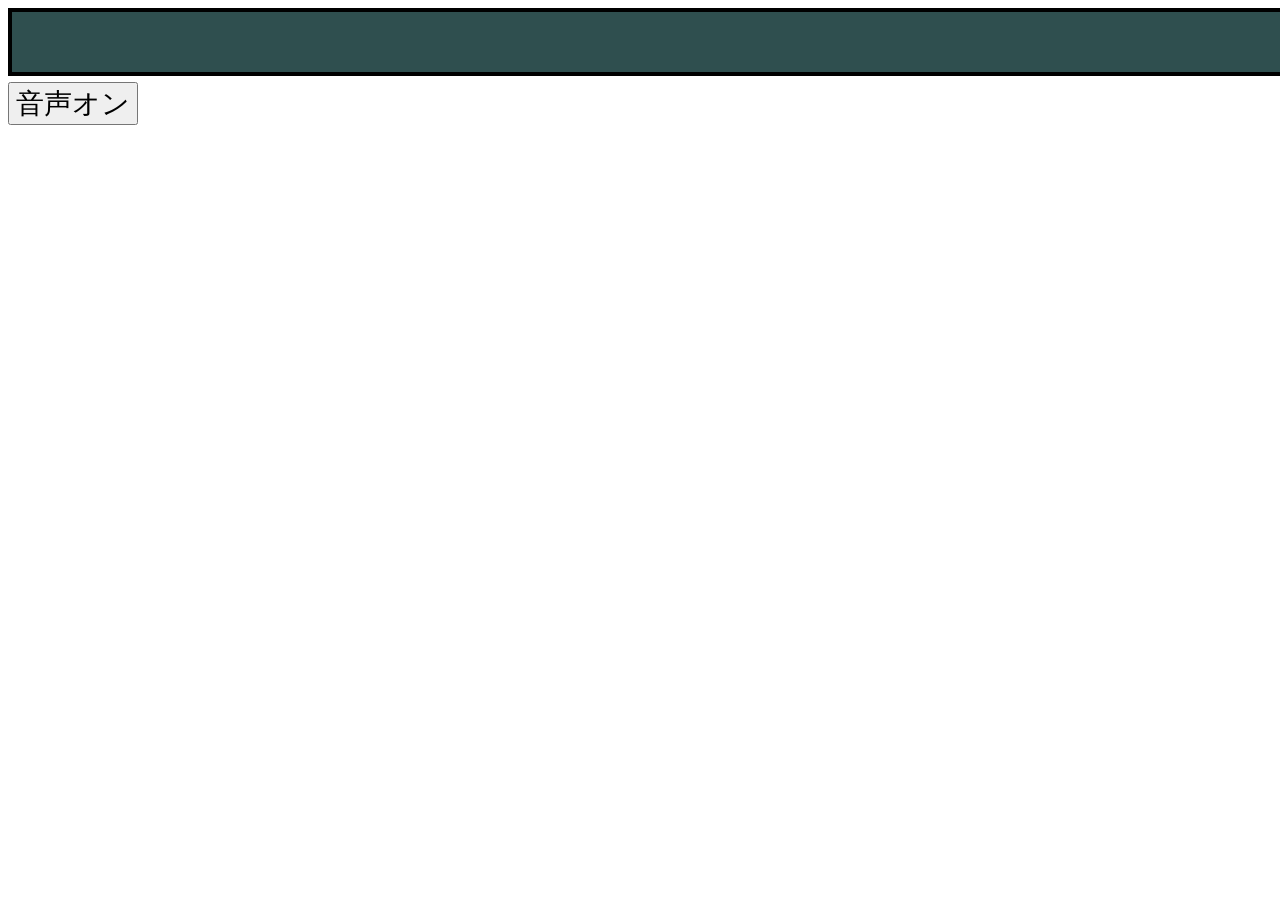
<file: index.html>
<!DOCTYPE html>
<html>

  <head>
    <link rel = "icon" href="nu.ico">
    <title>アニメーションとノーツ移動を同じ間隔で行う</title>
    <link rel="stylesheet" href="taiko6.css">
    <script src="taiko8.js" type = "module" defer></script>
  </head>

  <body>
    <canvas id="screen" width="1800" height="60"></canvas>
    <input id = "start" type = "button" value = "音声オン">
    <span id = "test"></span><br>
    <span id = "test2"></span>
  </body>

</html>
</file>
<file: taiko6.css>
*{
    font-size:120%;
    font-family: 'MS Gothic';
    user-select: none;
    box-sizing: border-box;
}
#screen{
    border: solid 4px black;
    background-color: darkslategray;
}
</file>
